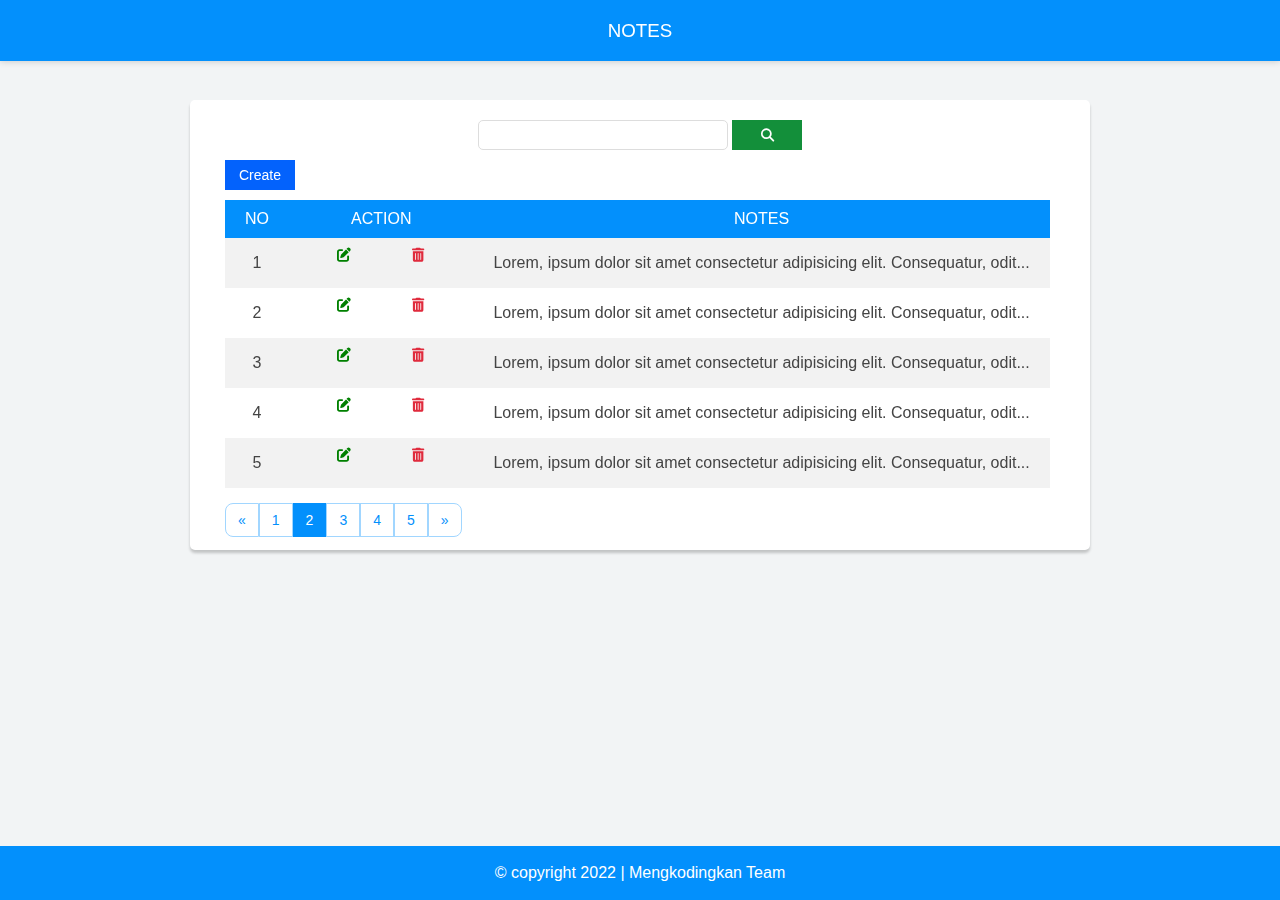
<file: frontend/index.html>
<!DOCTYPE html>
<html lang="en">
<head>
    <meta charset="UTF-8">
    <meta http-equiv="X-UA-Compatible" content="IE=edge">
    <meta name="viewport" content="width=device-width, initial-scale=1.0">
    <link rel="stylesheet" href="css/style.css">
    <link rel="stylesheet" href="https://cdnjs.cloudflare.com/ajax/libs/font-awesome/6.1.1/css/all.min.css" />
    <title>Notes</title>
</head>
<body>
    
    <header>
        <nav class="navigation">
            <h3>NOTES</h3>
        </nav>
    </header>

    <main>
        <div class="content">
          <div class="search">
            <form action="">
              <input type="text" class="form-control set-search" autofocus>
              <button type="submit" name="search" class="fa-solid fa-magnifying-glass"></button>
            </form>
          </div>
        </div>

        <div class="table-content">
          <a href="create.html" class="btn-custom4" type="submit">Create</a>
          <table class="table">
            <tr>
              <th>NO</th>
              <th>ACTION</th> 
              <th>NOTES</th>
            </tr>
    
            <tr>
              <td align="center">1</td>
              <td>
                <a href="update.html" class="fas fa-edit" type="submit"></a>
                <a href="#" class="fa-solid fa-trash-can" onclick="onClick()"></a>
              </td>
              <td class="detail">
                <a href="detail.html">Lorem, ipsum dolor sit amet consectetur adipisicing elit. Consequatur, odit...</a>      
              </td>
            </tr>
    
            <tr>
              <td align="center">2</td>
              <td>
                <a href="update.html" class="fas fa-edit" type="submit"></a>
                <a href="#" class="fa-solid fa-trash-can" onclick="onClick()"></a>
              </td>
              <td class="detail">
                <a href="detail.html">Lorem, ipsum dolor sit amet consectetur adipisicing elit. Consequatur, odit...</a>      
              </td>
            </tr>
    
            <tr>
              <td align="center">3</td>
              <td>
                <a href="update.html" class="fas fa-edit" type="submit"></a>
                <a href="#" class="fa-solid fa-trash-can" onclick="onClick()"></a>
              </td>
              <td class="detail">
                <a href="detail.html">Lorem, ipsum dolor sit amet consectetur adipisicing elit. Consequatur, odit...</a>      
              </td>
            </tr>
    
            <tr>
              <td align="center">4</td>
              <td>
                <a href="update.html" class="fas fa-edit" type="submit"></a>
                <a href="#" class="fa-solid fa-trash-can" onclick="onClick()"></a>
              </td>
              <td class="detail">
                <a href="detail.html">Lorem, ipsum dolor sit amet consectetur adipisicing elit. Consequatur, odit...</a>      
              </td>
            </tr>
    
            <tr>
              <td align="center">5</td>
              <td>
                <a href="update.html" class="fas fa-edit" type="submit"></a>
                <a href="#" class="fa-solid fa-trash-can" onclick="onClick()"></a>
              </td>
              <td class="detail">
                <a href="detail.html">Lorem, ipsum dolor sit amet consectetur adipisicing elit. Consequatur, odit...</a>      
              </td>
            </tr>
          </table>
          

          <div class="pagination">
            <a href="#">&laquo;</a>
            <a href="#">1</a>
            <a class="active" href="#">2</a>
            <a href="#">3</a>
            <a href="#">4</a>
            <a href="#">5</a>
            <a href="#">&raquo;</a>
          </div>

        </div>
    </main>
    
    <footer>
      <p>&copy; copyright 2022 | Mengkodingkan Team</p>
    </footer>

    <script src="js/script.js"></script>
</body>
</html>
</file>
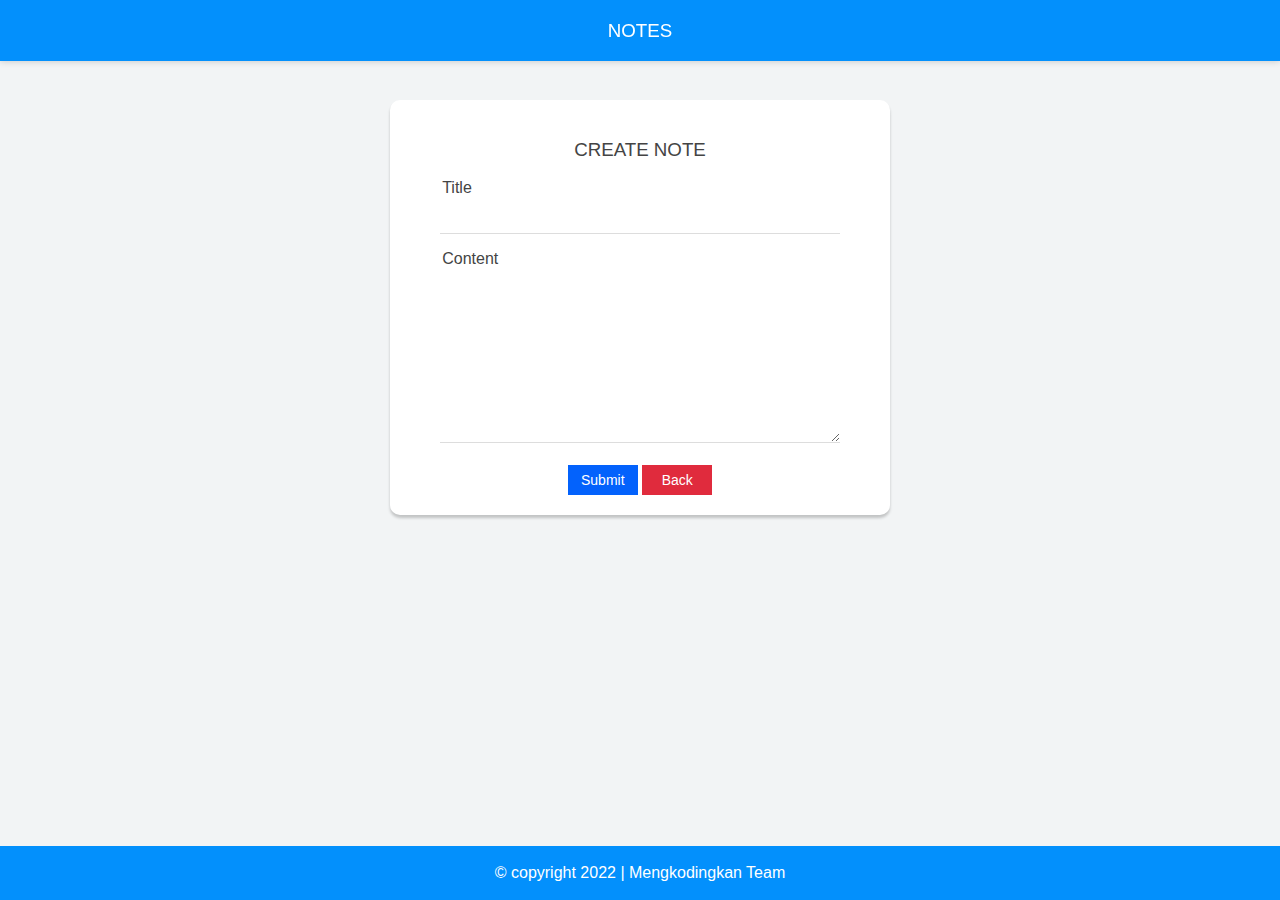
<file: frontend/create.html>
<!DOCTYPE html>
<html lang="en">
<head>
    <meta charset="UTF-8">
    <meta http-equiv="X-UA-Compatible" content="IE=edge">
    <meta name="viewport" content="width=device-width, initial-scale=1.0">
    <link rel="stylesheet" href="css/create.css">
    <title>Create Note</title>
</head>
<body>

    <header>
        <nav class="navigation">
            <h3>NOTES</h3>
        </nav>
    </header>
    
    <main>
        <div class="content">
            <h3>CREATE NOTE</h3>
            <form class="form" action="" method="post">
                <label for="title">Title</label>
                <input type="text" class="form-control" id="title" name="title" required autofocus>
                

                <label for="content">Content</label>
                <textarea name="content" id="content" rows="10"></textarea>
                
                <br><br>
                <a href="index.html" class="btn-custom1">Submit</a>
                <a href="index.html" class="btn-custom2">Back</a>
            </form>
        </div>
    </main>

    <footer>
        <p>&copy; copyright 2022 | Mengkodingkan Team</p>
    </footer>

</body>
</html>
</file>
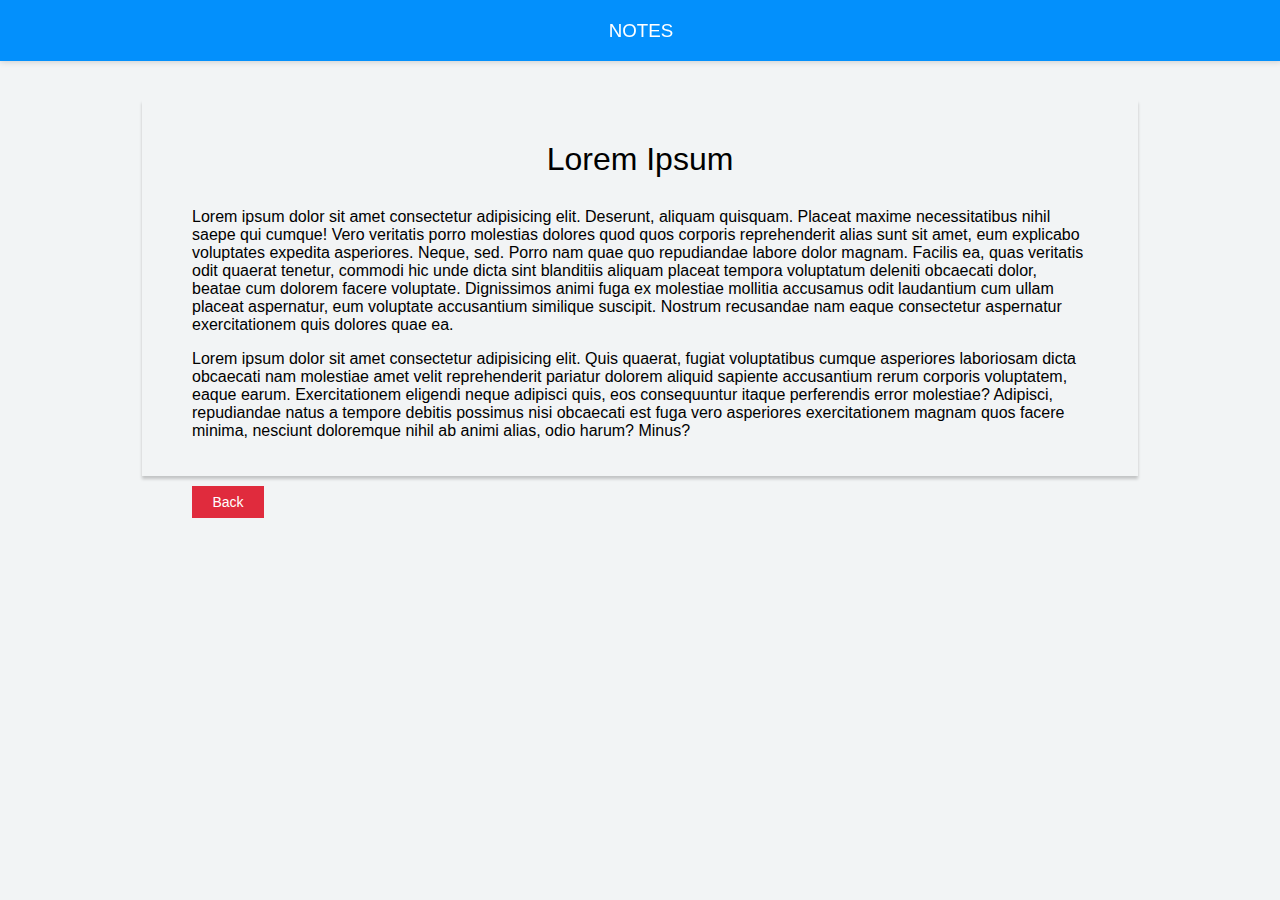
<file: frontend/detail.html>
<!DOCTYPE html>
<html lang="en">
<head>
    <meta charset="UTF-8">
    <meta http-equiv="X-UA-Compatible" content="IE=edge">
    <meta name="viewport" content="width=device-width, initial-scale=1.0">
    <link rel="stylesheet" href="css/detail.css">
    <title>Detail Note</title>
</head>
<body>
    
    <header>
        <nav class="navigation">
            <h3>NOTES</h3>
        </nav>
    </header>

    <main>
        <div class="content">
            <h1>Lorem Ipsum</h1>
            <p>Lorem ipsum dolor sit amet consectetur adipisicing elit. Deserunt, aliquam quisquam. Placeat maxime necessitatibus nihil saepe qui cumque! Vero veritatis porro molestias dolores quod quos corporis reprehenderit alias sunt sit amet, eum explicabo voluptates expedita asperiores. Neque, sed. Porro nam quae quo repudiandae labore dolor magnam. Facilis ea, quas veritatis odit quaerat tenetur, commodi hic unde dicta sint blanditiis aliquam placeat tempora voluptatum deleniti obcaecati dolor, beatae cum dolorem facere voluptate. Dignissimos animi fuga ex molestiae mollitia accusamus odit laudantium cum ullam placeat aspernatur, eum voluptate accusantium similique suscipit. Nostrum recusandae nam eaque consectetur aspernatur exercitationem quis dolores quae ea.</p>

            <p>Lorem ipsum dolor sit amet consectetur adipisicing elit. Quis quaerat, fugiat voluptatibus cumque asperiores laboriosam dicta obcaecati nam molestiae amet velit reprehenderit pariatur dolorem aliquid sapiente accusantium rerum corporis voluptatem, eaque earum. Exercitationem eligendi neque adipisci quis, eos consequuntur itaque perferendis error molestiae? Adipisci, repudiandae natus a tempore debitis possimus nisi obcaecati est fuga vero asperiores exercitationem magnam quos facere minima, nesciunt doloremque nihil ab animi alias, odio harum? Minus?</p>
            
            
        </div>

        <div class="button">
            <a href="index.html" type="submit" class="btn-custom">Back</a>
        </div>
    </main>

</body>
</html>
</file>
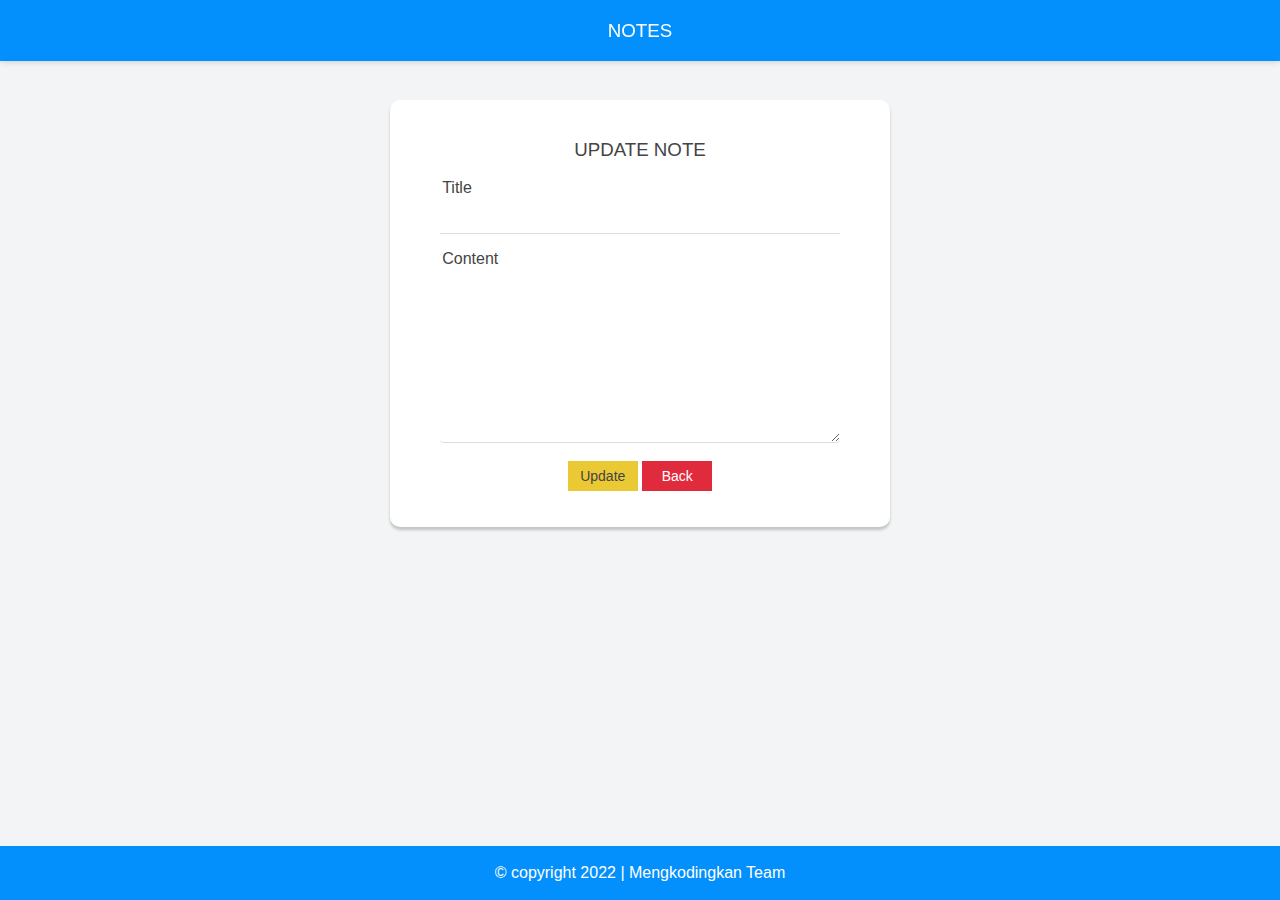
<file: frontend/update.html>
<html lang="en">
<head>
    <meta charset="UTF-8">
    <meta http-equiv="X-UA-Compatible" content="IE=edge">
    <meta name="viewport" content="width=device-width, initial-scale=1.0">
    <link rel="stylesheet" href="css/update.css">
    <title>Update Note</title>
</head>
<body>

    <header>
        <nav class="navigation">
            <h3>NOTES</h3>
        </nav>
    </header>

    <main>
        <div class="content">
            <h3>UPDATE NOTE</h3>
            <form class="form" action="" method="post">
                <label for="title">Title</label>
                <input type="text" class="form-control" id="title" name="title" required autofocus>
                

                <label for="content">Content</label>
                <textarea name="content" id="content" rows="10"></textarea>
                
                <br><br>
                <a href="index.html" class="btn-custom1">Update</a>
                <a href="index.html" class="btn-custom2">Back</a>
            </form>
        </div>
    </main>

    <footer>
        <p>&copy; copyright 2022 | Mengkodingkan Team</p>
    </footer>

</body>
</html>
</file>
<file: frontend/css/style.css>
body {
    font-family: Arial, Helvetica, sans-serif;
    margin: 0;
    padding: 0;
    background-color: #f2f4f5;
}

* {
    box-sizing: border-box;
}

.navigation {
    color: #fff;
    background-color: #0390fc;
    padding: 1px;
    text-align: center;
    width: 100%;
    position: fixed;
    top: 0;
    box-shadow: 0 0 7px 0 rgba(0, 0, 0, 0.2);
}

h3 {
    font-weight: lighter;
}

main {
    margin: 100px auto;
    background-color: #fff;
    padding: 20px;
    width: 900px;
    height: 450px;
    box-shadow: 0 3px 3px 0 rgba(0, 0, 0, 0.2);
    border-radius: 5px;
}

.search {
    text-align: center;
}

.set-search {
    width: 250px;
    height: 30px;  
    outline: none; 
    border: 1px solid #ddd;
    border-radius: 5px;
    color: #444;
}

.fa-magnifying-glass{
    color: #fff;
    background-color: #138f3a;
    border: #138f3a;
    height: 30px;
    width: 70px;
    outline: none;
}

.fa-magnifying-glass:hover {
    background-color: #207534;
}

.fa-edit{
    text-align: center;
    margin-bottom: 2px;
    color: green;
    height: 10px;
    width: 70px;
}

.fa-trash-can{
    text-align: center;
    margin-bottom: 2px;
    color: #e02b3d;
    height: 30px;
    width: 70px;
}

.btn-custom2 {
    background-color: #ebc934;
    border: #ebc934;
    height: 30px;
    width: 70px;
    margin-bottom: 2px;
    outline: none;
    color: #444;
    line-height: 30px;
    text-align: center;
}

.btn-custom2:hover {
    background-color: #d6b522;
}

.btn-custom3 {
    color: #fff;
    background-color: #e02b3d;
    border: #e02b3d;
    height: 30px;
    width: 70px;
    outline: none;

}

.btn-custom3:hover {
    background-color: #cf2334;
}

.btn-custom4 {
    color: #fff;
    background-color: #0362fc;
    border: #0362fc;
    height: 30px;
    width: 70px;
    margin-bottom: 10px;
    line-height: 30px;
    text-align: center;
    outline: none;
}

a {
    text-decoration: none;
    display: inline-block;
    font-size: 14px;
}

.btn-custom4:hover {
    background-color: #034afc;
}
.table-content {
    margin: auto;
    width: 850px;
    padding: 10px;
}

.table {
    border-collapse: collapse;
}

th {
    background-color: #0390fc;
    border: #0390fc;
    color: #fff;
    font-weight: lighter;
}

.detail a {
    color: #444;
    font-size: 16px;
    font-family: Arial, Helvetica, sans-serif;
}

.detail a:hover {
    text-decoration: underline;

}

.table tr:hover {
    background-color: #f5f5f5;
}

.table tr:nth-child(even) {
    background-color: #f2f2f2;
}

.table, td {
    padding: 8px 20px;
}

.table th {
    padding: 10px 20px;
}

.table td {
    color: #444;
}

.pagination {
    margin-top: 15px;
}

.pagination a {
    text-decoration: none;
    padding: 8px 12px;
    outline: none;
    color: #0390fc;
    border: 1px solid #a1d6ff;
    float: left;
}

.pagination a.active {
    background-color: #0390fc;
    color: #fff;
    border: 1px solid #0390fc;
}

.pagination a:first-child {
    border-top-left-radius: 8px;
    border-bottom-left-radius: 8px;
}

.pagination a:last-child {
    border-top-right-radius: 8px;
    border-bottom-right-radius: 8px;
}

.pagination a:hover:not(.active) {
    background-color: #a1d6ff;
    color: #fff;
}

footer {
    text-align: center;
    color: #fff;
    background-color: #0390fc;
    padding: 2px;
    position: fixed;
    bottom: 0;
    width: 100%;
}
</file>
<file: frontend/css/create.css>
body {
    font-family: Arial, Helvetica, sans-serif;
    margin: 0;
    padding: 0;
    background-color: #f2f4f5;
}

* {
    box-sizing: border-box;
}

.navigation {
    color: #fff;
    background-color: #0390fc;
    padding: 1px;
    text-align: center;
    width: 100%;
    position: fixed;
    top: 0;
    box-shadow: 0 0 7px 0 rgba(0, 0, 0, 0.2);
}

.content {
    margin: 100px auto;
    width: 500px;
    padding: 20px;
    background-color: #fff;
    border-radius: 10px;
    box-shadow: 0 3px 3px 0 rgba(0, 0, 0, 0.2);
}

h3 {
    font-weight: lighter;
}

.content h3 {
    color: #444;
    font-weight: lighter;
    text-align: center;
}

form {
    text-align: center;
}


form input {
    width: 400px;
    height: 27px;
    outline: none;
    margin-bottom: 1rem;
    border:none;
    font-family: Arial, Helvetica, sans-serif;
    font-size: 14px;
    border-bottom: 1px solid #ddd;
    color: #444;
}

form textarea {
    width: 400px;
    outline: none;
    border: none;
    font-family: Arial, Helvetica, sans-serif;
    font-size: 14px;
    border-bottom: 1px solid #ddd;
    color: #444;
}

label {
    display: block;
    color: #444;
    text-align: left;
    padding-left: 7%;
    margin-bottom: 10px;
}

a {
    text-decoration: none;
    display: inline-block;
}

.btn-custom1 {
    background-color: #0362fc;
    color: #fff;   
    width: 70px;
    height: 30px;
    border: #0362fc;
    line-height: 30px;
    text-align: center;
    font-size: 14px; 
    outline: none;
}

.btn-custom1:hover {
    background-color: #034afc;
}

.btn-custom2 {
    background-color: #e02b3d;
    color: #fff;
    width: 70px;
    height: 30px;
    border: #e02b3d;
    line-height: 30px;
    text-align: center;
    font-size: 14px;
    outline: none;
}

.btn-custom2:hover {
    background-color: #cf2334;
}

footer {
    text-align: center;
    color: #fff;
    background-color: #0390fc;
    padding: 2px;
    position: fixed;
    bottom: 0;
    width: 100%;
}
</file>
<file: frontend/css/detail.css>
body {
    margin: 0;
    padding: 0;
    font-family: Arial, Helvetica, sans-serif;
    background-color: #f2f4f5;
}

.navigation {
    color: #fff;
    background-color: #0390fc;
    padding: 1px;
    text-align: center;
    width: 100%;
    position: fixed;
    top: 0;
    box-shadow: 0 0 7px 0 rgba(0, 0, 0, 0.2);
}

h3 {
    font-weight: lighter;
}

.content {
    margin-top: 100px;
    width: 70%;
    margin-left: auto;
    margin-right: auto;
    box-shadow: 0 3px 3px 0 rgba(0, 0, 0, 0.2);
    padding: 20px 50px 20px 50px;
}

.content h1 {
    text-align: center;
    margin-bottom: 30px;
    font-weight: lighter;
}

.button {
    margin-top: 10px;
    width: 70%;
    margin-left: auto;
    margin-right: auto;
}

.btn-custom {
    width: 70px;
    height: 30px;
    background-color: #e02b3d;
    border: 1px solid #e02b3d;
    color: #fff;
    outline: none;
    text-decoration: none;
    display: inline-block;
    font-size: 14px;
    text-align: center;
    line-height: 30px;
}

.btn-custom:hover {
    background-color: #cf2334;
    text-decoration: none;
    display: inline-block;
    font-size: 14px;
    text-align: center;
    line-height: 30px;
}
</file>
<file: frontend/css/update.css>
body {
    font-family: Arial, Helvetica, sans-serif;
    margin: 0;
    padding: 0;
    background-color: #f2f4f5;
}

* {
    box-sizing: border-box;
}

.navigation {
    color: #fff;
    background-color: #0390fc;
    padding: 1px;
    text-align: center;
    width: 100%;
    position: fixed;
    top: 0;
    box-shadow: 0 0 7px 0 rgba(0, 0, 0, 0.2);
}

.content {
    margin: 100px auto;
    width: 500px;
    padding: 20px;
    background-color: #fff;
    border-radius: 10px;
    box-shadow: 0 3px 3px 0 rgba(0, 0, 0, 0.2);
}

h3 {
    font-weight: lighter;
}

.content h3 {
    color: #444;
    font-weight: lighter;
    text-align: center;
}

form {
    text-align: center;
}


form input {
    width: 400px;
    height: 27px;
    outline: none;
    margin-bottom: 1rem;
    border:none;
    font-size: 14px;
    font-family: Arial, Helvetica, sans-serif;
    border-bottom: 1px solid #ddd;
    color: #444;
}

form textarea {
    width: 400px;
    outline: none;
    border: none;
    border-bottom: 1px solid #ddd;
    font-family: Arial, Helvetica, sans-serif;
    font-size: 14px;
    border-radius: 4px;
    color: #444;
}

label {
    display: block;
    color: #444;
    text-align: left;
    padding-left: 7%;
    margin-bottom: 10px;
}

a {
    text-decoration: none;
    display: inline-block;
}

.btn-custom1 {
    background-color: #ebc934;
    color: #444;   
    width: 70px;
    height: 30px;
    border: #ebc934;
    line-height: 30px;
    text-align: center;
    font-size: 14px; 
    outline: none;
}

.btn-custom1:hover {
    background-color: #d6b522;
}

.btn-custom2 {
    background-color: #e02b3d;
    color: #fff;
    width: 70px;
    height: 30px;
    border: #e02b3d;
    line-height: 30px;
    text-align: center;
    font-size: 14px;
    outline: none;
}

.btn-custom2:hover {
    background-color: #cf2334;
}

footer {
    text-align: center;
    color: #fff;
    background-color: #0390fc;
    padding: 2px;
    position: fixed;
    bottom: 0;
    width: 100%;
}
</file>
